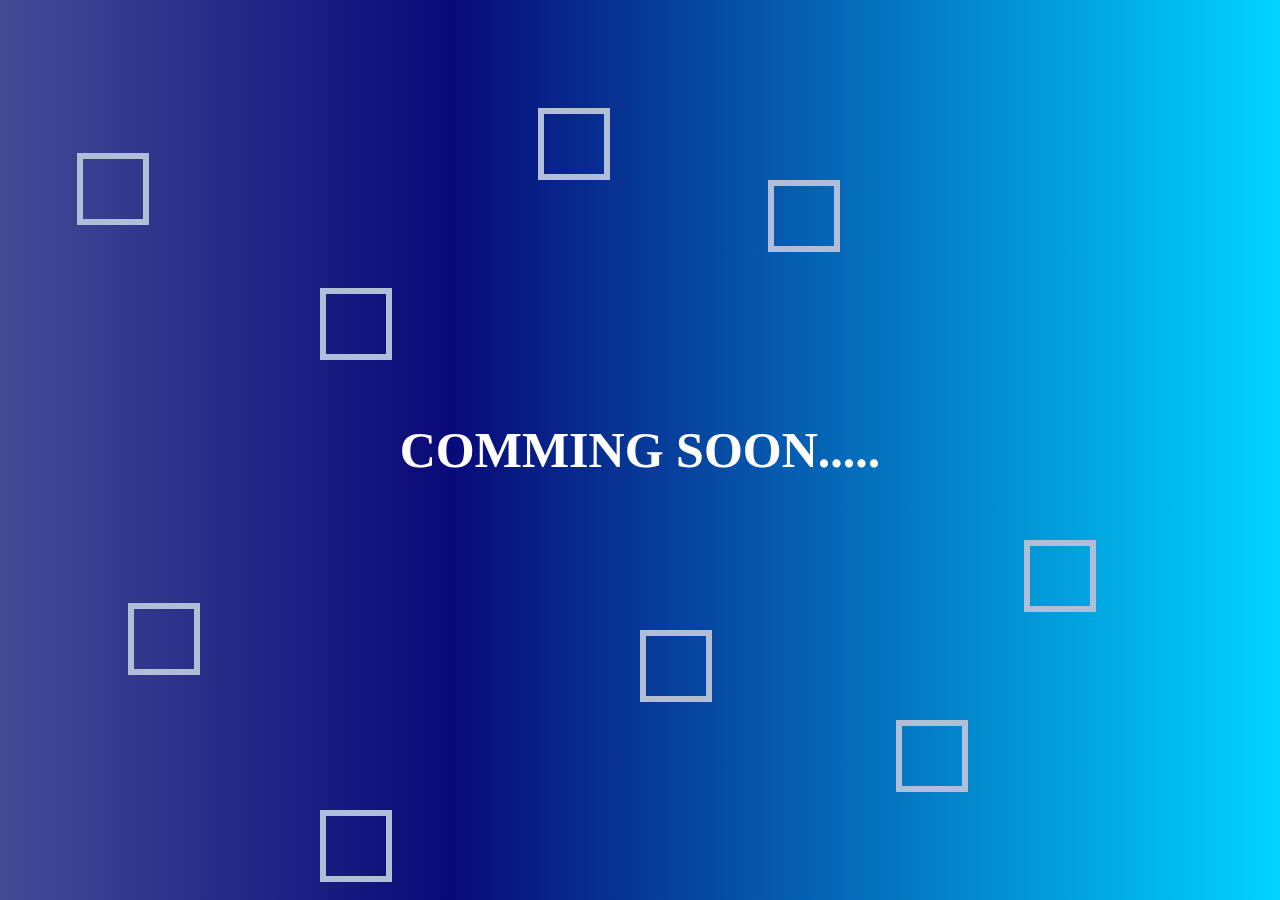
<file: extra_page/comming.html>
<!DOCTYPE html>
<html lang="en">

<head>
  <meta charset="UTF-8">
  <meta name="viewport" content="width=device-width, initial-scale=1.0">
  <title>Comming | Soon...</title>
</head>
<body>
  <style>
    body{
  margin: 0;
  padding: 0;
}
.walpeper{
  position: absolute;
  width: 100%;
  height:100%;
  overflow: hidden;
  background: linear-gradient(90deg,rgb(68, 76, 150)0%, rgba(9,9,121,1)35%,rgba(0,212,255,1)100%);
}
h2{
  font-family: poppins;
  position: absolute;
  top: 50%;
  left: 50%;
  transform: translate(-50%,-50%);
  font-size: 50px;
  font-weight: bold;
  color: #fff;
  text-transform: uppercase;
  margin: 0;
}
.box div{
  position: absolute;
  width: 60px;
  height: 60px;
  background-color: transparent;
  border: 6px solid #b2bed8 ;
}
.box div:nth-child(1){
  top: 12%;
  left: 42%;
  animation: animate 10s linear infinite;
}
.box div:nth-child(2){
  position: absolute;
  top: 70%;
  left: 50%;
  animation: animate 7s linear infinite;
}
.box div:nth-child(3){
  top: 17%;
  left: 6%;
  animation: animate 9s linear infinite;
}
.box div:nth-child(4){
  top: 20%;
  left: 60%;
  animation: animate 10s linear infinite;
}
.box div:nth-child(5){
  top: 67%;
  left: 10%;
  animation: animate 6s linear infinite;
}
.box div:nth-child(6){
  top: 80%;
  left: 70%;
  animation: animate 12s linear infinite;
}
.box div:nth-child(7){
  top: 60%;
  left: 80%;
  animation: animate 15s linear infinite;
}
.box div:nth-child(8){
  top: 32%;
  left: 25%;
  animation: animate 16s linear infinite;
}
.box div:nth-child(9){
  top: 90%;
  left: 25%;
  animation: animate 9s linear infinite;
}
.box div:nth-child(10){
  top: 20%;
  left: 80%;
  animation: animate 5s linear infinite;
}

@keyframes animate{
  0%{
    transform: scale(0) translateY(0) rotate(0);
    oracity: 1;
  }
   100%{
    transform: scale(1.3) translateY(-90px) rotate(360deg);
    oracity: 0;
  }
}

@media only screen and (max-width: 1024px){
  h2{
    font-size: 39px;
  }
}
@media only screen and (max-width: 767px){
  h2{
    font-size: 27px;
  }
}

@media only screen and (max-width: 520px){
  h2{
    font-size: 20px;
  }
}
@media only screen and (max-width: 414px){
  h2{
    font-size: 16px;
  }
}
  </style>
  <div class="walpeper">
    <h2>Comming Soon.....</h2>
    <div class="box">
      <div></div>
      <div></div>
      <div></div>
      <div></div>
      <div></div>
      <div></div>
      <div></div>
      <div></div>
      <div></div>
    </div>
  </div>
</body>

</html>
</file>
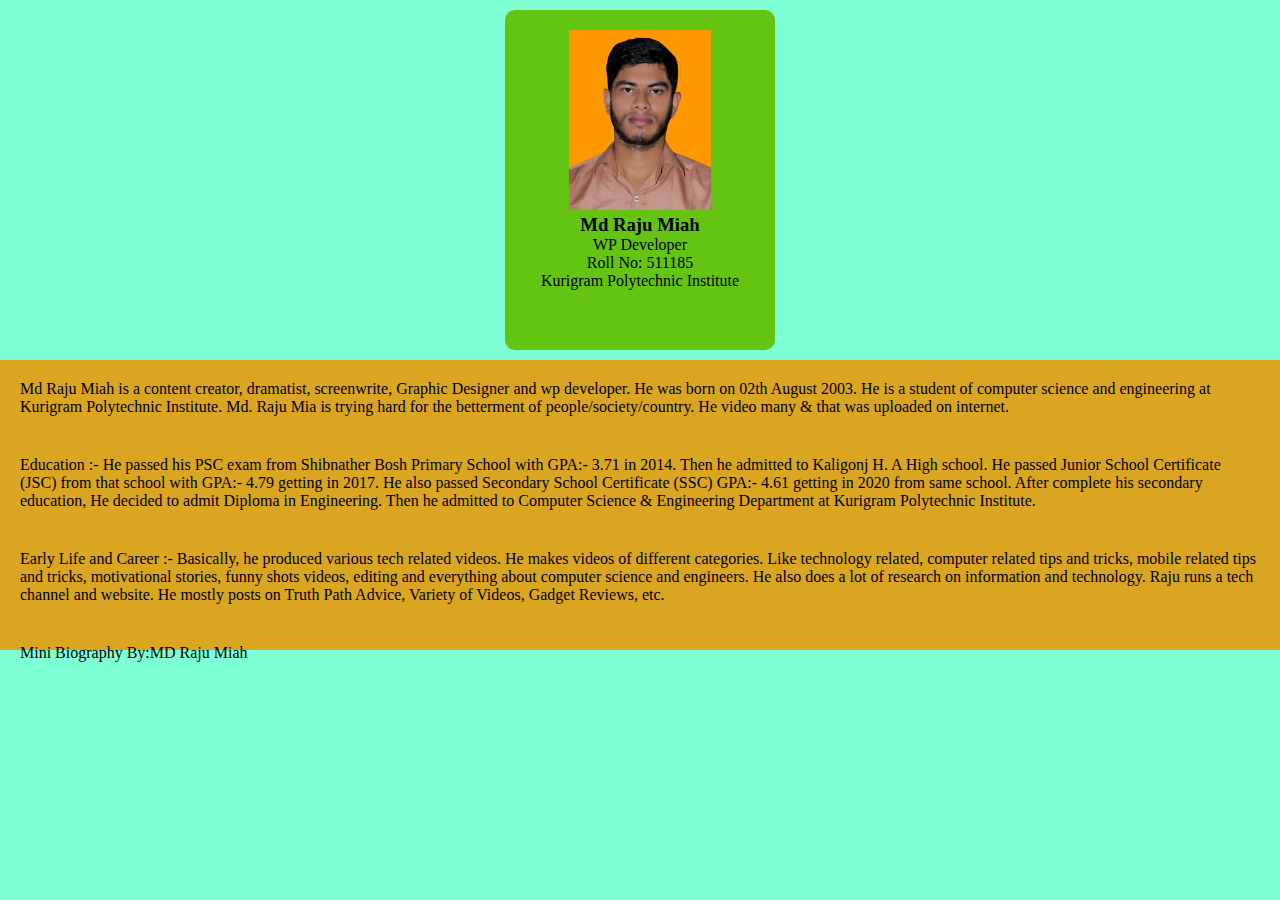
<file: extra_page/raju.html>
<!DOCTYPE html>
<html lang="en">
<head>
    <meta charset="UTF-8">
    <meta name="viewport" content="width=device-width, initial-scale=1.0">
    <title>Md Raju Miah</title>
    <link rel="stylesheet" href="https://cdnjs.cloudflare.com/ajax/libs/font-awesome/6.6.0/css/all.min.css"
    integrity="sha512-Kc323vGBEqzTmouAECnVceyQqyqdsSiqLQISBL29aUW4U/M7pSPA/gEUZQqv1cwx4OnYxTxve5UMg5GT6L4JJg=="
    crossorigin="anonymous" referrerpolicy="no-referrer" />
</head>
<body>

    <div id="google_translate_element"></div>
<script>
function googleTranslateElementInit() {
  new google.translate.TranslateElement({pageLanguage: 'en'}, 'google_translate_element');
}
</script>
<script src="//translate.google.com/translate_a/element.js?cb=googleTranslateElementInit"></script>

    <style>
        *{
            margin: 0;
            padding: 0;
        }
body{
    background-color: aquamarine;
}
.flex-column img{
    height: 60%;
}
.flex-column{
    background: rgb(99, 197, 18);
    padding: 20px 10px;
    border-radius: 10px;
    height: 300px;
    width: 250px;
    margin: 0 auto;
    text-align: center;
    margin-top: 10px;
    margin-bottom: 10px;
}
.flex-column:hover{
    box-shadow: 0 0 20px 0 rgba(243, 3, 3, 0.3);

}
.details-section .details{
    background: goldenrod;
    height: 290px;
    width: 100%;
}
.details-section .details p{
    padding: 20px 20px;
}
    </style>

    <div class="flex-column">
        <img src="../image/Md Raju Miah.png" alt="Raju-Image">
        <h3>Md Raju Miah</h3>
        <span>WP Developer</span>
        <P>Roll No: 511185 <br> Kurigram Polytechnic Institute</P>
        <div class="social-media">
            <a href="https://www.facebook.com/md.rajuislamrocky.rocky" target="_blank"><i class="fa-brands fa-square-facebook"></i></a>
            <a href="extra_page/comming.html"><i class="fa-brands fa-square-whatsapp"></i></a>
            <a href="tel:mdrajumiahcse@gmail.com"><i class="fa-solid fa-square-envelope"></i></a>
            <a href="extra_page/comming.html" target="_blank"><i class="fa-brands fa-square-google-plus"></i></a>
            <a href="https://www.instagram.com/md.rajuislamrocky/" target="_blank"><i class="fa-brands fa-square-instagram"></i></a>
        </div>
    </div>

    <section class="details-section">
        <div class="details">
            <p>Md Raju Miah is a content creator, dramatist,  screenwrite, Graphic Designer and wp developer. He was born on 02th August 2003.
                 He is a student of computer science and engineering at Kurigram Polytechnic Institute. Md. Raju Mia is trying hard for the
                  betterment of people/society/country. He video many & that was uploaded on internet.</p>
                 
            <p>Education :- He passed his PSC exam from Shibnather Bosh Primary School with GPA:- 3.71 in 2014. Then he admitted to Kaligonj
                 H. A High school. He passed Junior School Certificate (JSC) from that school with GPA:- 4.79 getting in 2017. He also passed
                Secondary School Certificate (SSC) GPA:- 4.61 getting in 2020 from same school. After complete his secondary education,
                He decided to admit Diploma in Engineering. Then he admitted to Computer Science & Engineering Department at Kurigram
                Polytechnic Institute.</p>
                
                <p>Early Life and Career :- Basically, he produced various tech related videos. He makes videos of different categories.
                    Like technology related, computer related tips and tricks, mobile related tips and tricks, motivational stories, funny
                     shots videos, editing and everything about computer science and engineers. He also does a lot of research on information
                    and technology. Raju runs a tech channel and website. He mostly posts on Truth Path Advice, Variety of Videos, Gadget
                     Reviews, etc.</p>
                    
                    <p>Mini Biography By:MD Raju Miah</p>

        </div>
    </section>


    
</body>
</html>
</file>
